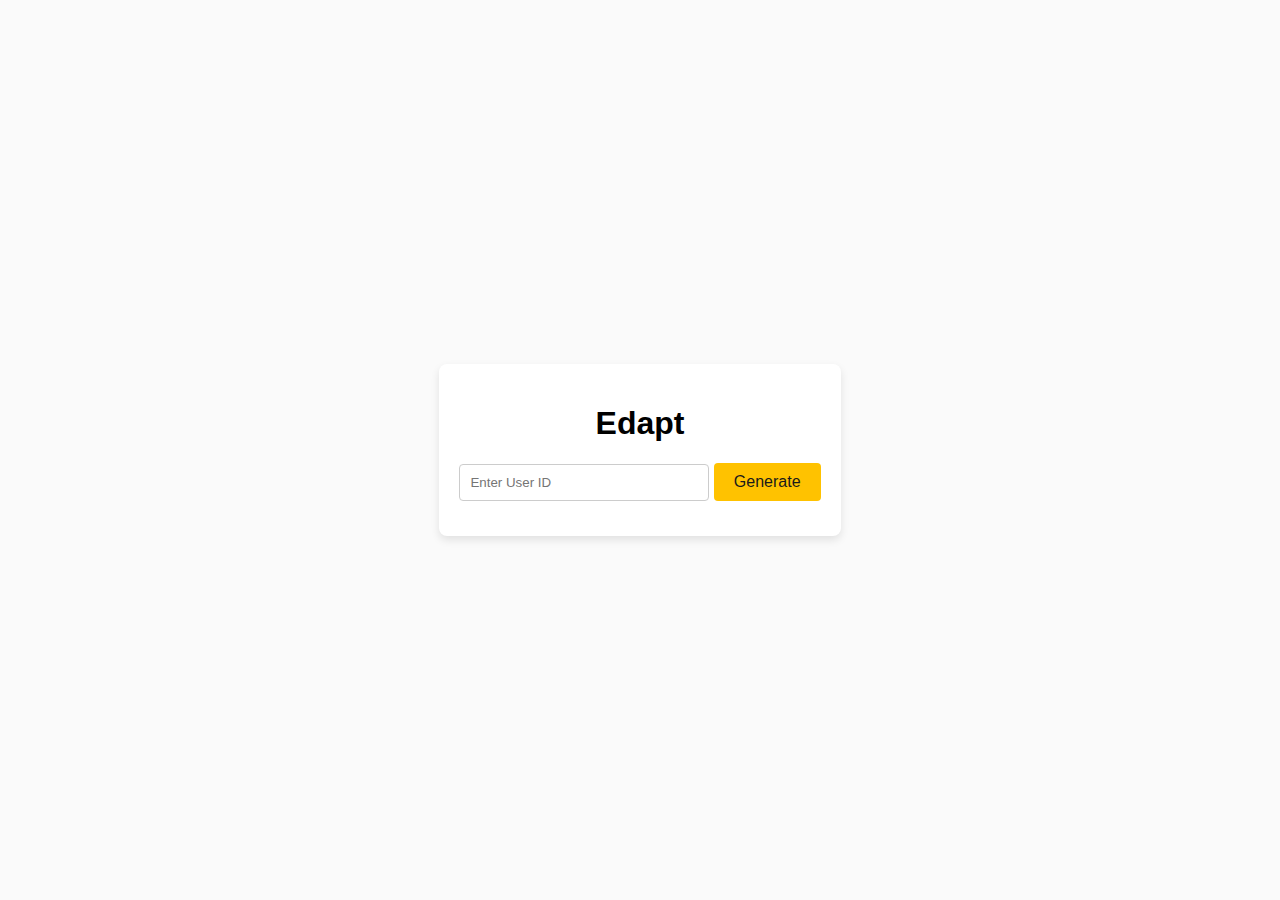
<file: Frontend/index.html>
<!DOCTYPE html>
<html lang="en">
<head>
    <meta charset="UTF-8">
    <meta name="viewport" content="width=device-width, initial-scale=1.0">
    <title>User ID Entry</title>
    <link rel="stylesheet" href="style.css">
</head>
<body>
    <div class="container">
        <h1>Edapt</h1>
        <div class="input-group">
            <input type="text" id="userIdInput" placeholder="Enter User ID">
            <button id="generateButton">Generate</button>
        </div>
    </div>
    <script src="index.js"></script>
</body>
</html>
</file>
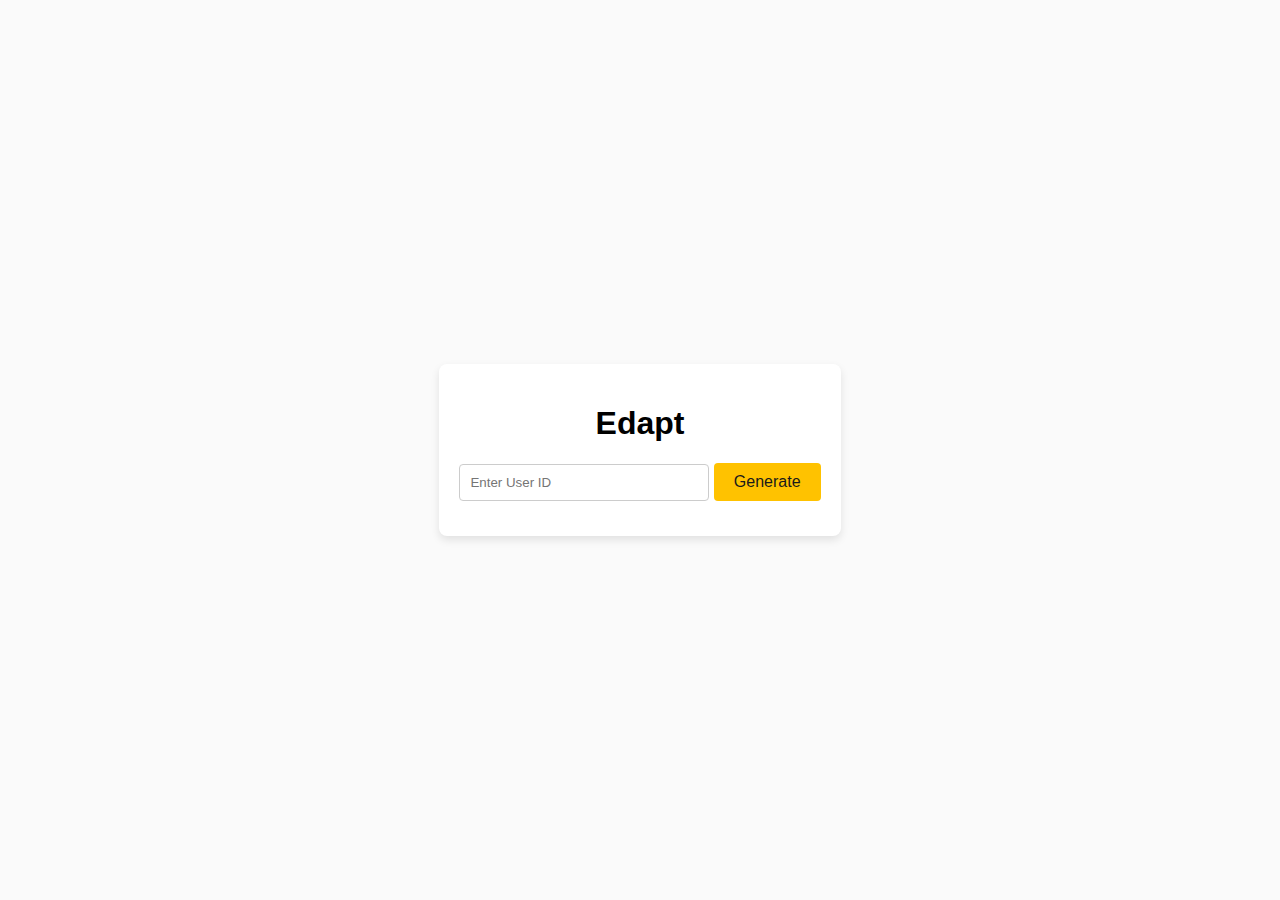
<file: Frontend/loading.html>
<!DOCTYPE html>
<html lang="en">
<head>
    <meta charset="UTF-8">
    <meta name="viewport" content="width=device-width, initial-scale=1.0">
    <title>Generating Roadmap...</title>
    <link rel="stylesheet" href="style.css">
</head>
<body>
    <div class="container">
        <div id="loadingSpinner">
            <div class="loader"></div>
            <p>Generating Roadmap...</p>
        </div>
    </div>
    <script src="loading.js"></script>
</body>
</html>
</file>
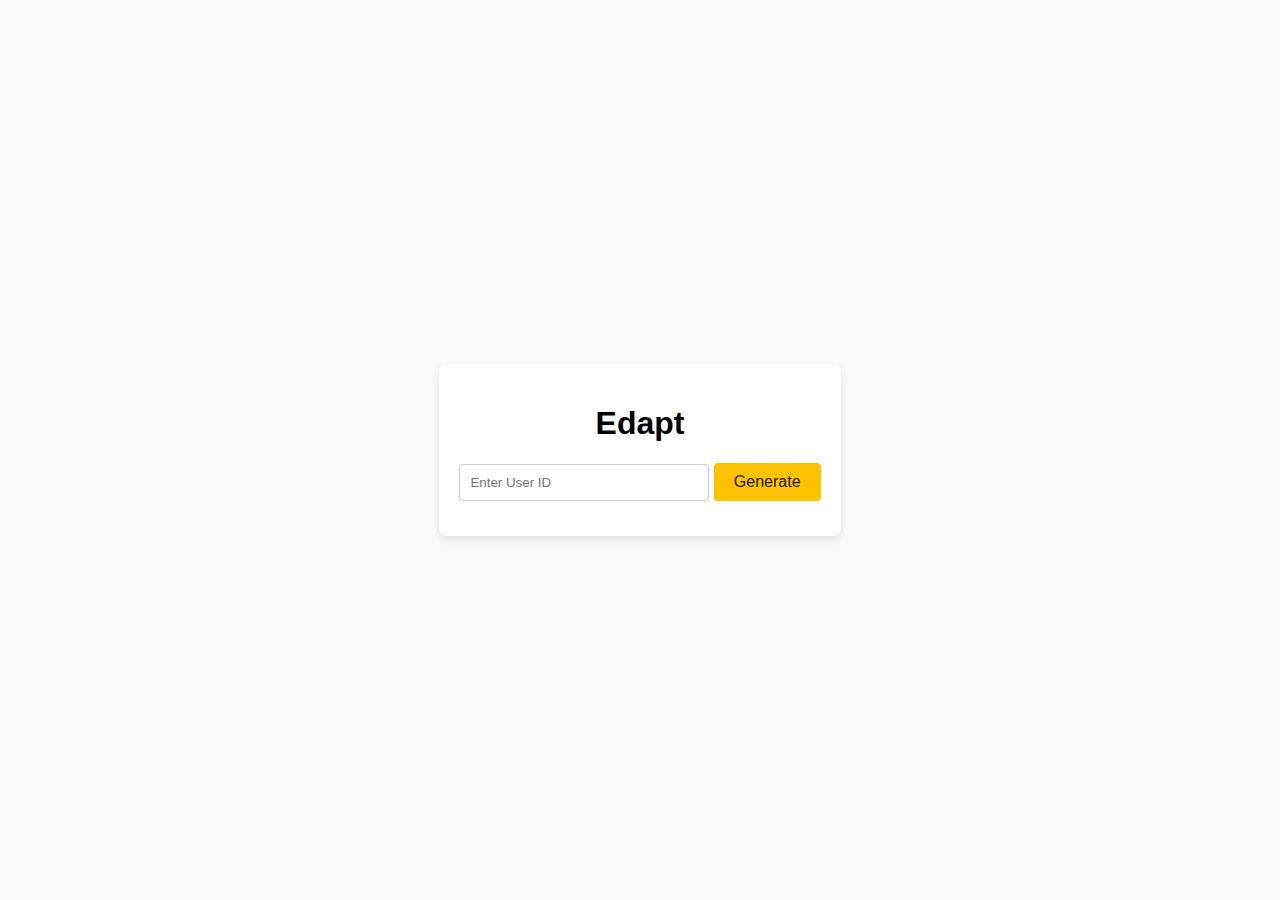
<file: Frontend/roadmap.html>
<!DOCTYPE html>
<html lang="en">
<head>
    <meta charset="UTF-8">
    <meta name="viewport" content="width=device-width, initial-scale=1.0">
    <title>Roadmap</title>
    <style>
        :root {
            --background: #F3F4F6;
            --text-primary: #1F2937;
            --text-secondary: #4B5563;
            --border-dark: #1F2937;
            --yellow-primary: #FDFF00;
            --yellow-hover: #D6D700;
            --cream-primary: #FFE599;
            --cream-hover: #F3C950;
            --blue-primary: #4136D4;
            --connector-color: #2B78E4;
            --shadow-color: rgba(0,0,0,0.1);
        }
        body {
            margin: 0;
            padding: 20px;
            background: var(--background);
            font-family: -apple-system, BlinkMacSystemFont, 'Segoe UI', sans-serif;
        }
        #roadmap-container {
            max-width: 1400px;
            margin: 0 auto;
            background: white;
            border-radius: 8px;
            padding: 40px;
            box-shadow: 0 4px 6px var(--shadow-color);
            overflow: hidden; /* Ensure shadows are not cut off */
        }

        /* Hover States */
        .topic-node:hover rect { fill: var(--yellow-hover); }
        .subtopic-node:hover rect { fill: var(--cream-hover); }

        /* Animation Keyframes */
        @keyframes fadeInUp {
          from {
            opacity: 0;
            transform: translateY(20px);
          }
          to {
            opacity: 1;
            transform: translateY(0);
          }
        }

        .node-animated {
          opacity: 0; /* Initial state for animation */
          animation: fadeInUp 0.4s ease-out forwards;
        }
    </style>
</head>
<body>
    <div id="roadmap-container"></div>

    <script>
        document.addEventListener('DOMContentLoaded', function() {
            const roadmapContainer = document.getElementById('roadmap-container');

            const roadmapDataString = sessionStorage.getItem('roadmapData');
            if (!roadmapDataString) {
                alert('Error: Roadmap data not found in session storage. Please generate a roadmap first.');
                window.location.href = 'index.html'; // Redirect back to initial page
                return;
            }

            let roadmapData;
            try {
                roadmapData = JSON.parse(roadmapDataString);
            } catch (e) {
                roadmapContainer.innerHTML = '<p>Error: Malformed roadmap JSON data in session storage.</p>';
                console.error('Malformed roadmap JSON:', e);
                return;
            }

            // Helper to create SVG elements
            function createSVGElement(tag, attributes = {}) {
                const element = document.createElementNS("http://www.w3.org/2000/svg", tag);
                for (const key in attributes) {
                    element.setAttribute(key, attributes[key]);
                }
                return element;
            }

            // Text wrapping/truncation helper
            function wrapText(text, maxWidthChars) {
                if (text.length <= maxWidthChars) return text;
                return text.substring(0, maxWidthChars - 3) + '...';
            }

            // --- Constants for Layout and Styling (from prompt) ---
            const VIEWBOX_WIDTH = 1845; // 1105 - (-740)
            const VIEWBOX_MIN_X = -740;
            const VIEWBOX_MIN_Y = -294;
            const CENTER_X = -191; // Approximate center X from roadmap.sh example

            // Spacing Constants
            const TITLE_TO_TOPIC = 162;
            const TOPIC_TO_SUBTOPIC_INITIAL = 200; 
            const SUBTOPIC_ROW_SPACING = 54; 
            const SUBTOPIC_TO_NEXT_TOPIC = 180; 
            const LEFT_SUBTOPIC_X_START = CENTER_X - 450; 
            const RIGHT_SUBTOPIC_X_START = CENTER_X + 42; 

            // Node Dimensions
            const TOPIC_NODE_WIDTH = 229.3;
            const TOPIC_NODE_HEIGHT = 46.3;
            const SUBTOPIC_NODE_MIN_WIDTH = 97;
            const SUBTOPIC_NODE_MAX_WIDTH = 277;
            const SUBTOPIC_NODE_HEIGHT = 46.3;
            const BUTTON_NODE_WIDTH = 200; 
            const BUTTON_NODE_HEIGHT = 46.3;
            const SECTION_NODE_WIDTH = 600; 
            const PARAGRAPH_NODE_WIDTH = 400; 

            // --- Dynamic Height Calculation ---
            function calculateRoadmapHeight(nodes) {
                let maxY = VIEWBOX_MIN_Y; // Start with viewBox minY
                nodes.forEach(node => {
                    if (node.y !== undefined) {
                        let nodeBottom = node.y;
                        let nodeHeight = node.height || 0;
                        if (node.type === 'title') {
                            nodeHeight = 28; // Approximate height for title text
                        } else if (node.type === 'topic') {
                            nodeHeight = TOPIC_NODE_HEIGHT;
                        } else if (node.type === 'subtopic') {
                            nodeHeight = SUBTOPIC_NODE_HEIGHT;
                        } else if (node.type === 'button') {
                            nodeHeight = BUTTON_NODE_HEIGHT;
                        }
                        nodeBottom = node.y + nodeHeight;
                        maxY = Math.max(maxY, nodeBottom);
                    }
                });
                return maxY + 200; // Add some bottom padding
            }

            const calculatedHeight = calculateRoadmapHeight(roadmapData.nodes);

            const svg = createSVGElement("svg", {
                width: "100%", // Make it responsive within its container
                height: calculatedHeight - VIEWBOX_MIN_Y,
                viewBox: `${VIEWBOX_MIN_X} ${VIEWBOX_MIN_Y} ${VIEWBOX_WIDTH} ${calculatedHeight - VIEWBOX_MIN_Y}`,
                style: `background-color: var(--background);`
            });

            // --- Define SVG Filters and Gradients ---
            const defs = createSVGElement("defs");

            // Box shadow for topics, subtopics, buttons, sections, paragraphs
            const boxShadowFilter = createSVGElement("filter", { id: "box-shadow" });
            boxShadowFilter.innerHTML = `
                <feGaussianBlur in="SourceAlpha" stdDeviation="3"/>
                <feOffset dx="0" dy="4" result="offsetblur"/>
                <feFlood flood-color="var(--shadow-color)"/>
                <feComposite in2="offsetblur" operator="in"/>
                <feMerge>
                    <feMergeNode/>
                    <feMergeNode in="SourceGraphic"/>
                </feMerge>
            `;
            defs.appendChild(boxShadowFilter);
            
            // Text shadow for title
            const textShadowFilter = createSVGElement("filter", { id: "text-shadow" });
            textShadowFilter.innerHTML = `
                <feGaussianBlur in="SourceAlpha" stdDeviation="1"/>
                <feOffset dx="0" dy="1" result="offsetblur"/>
                <feFlood flood-color="rgba(0,0,0,0.15)"/>
                <feComposite in2="offsetblur" operator="in"/>
                <feMerge>
                    <feMergeNode/>
                    <feMergeNode in="SourceGraphic"/>
                </feMerge>
            `;
            defs.appendChild(textShadowFilter);

            // Glow for connectors
            const connectorGlowFilter = createSVGElement("filter", { id: "connector-glow" });
            connectorGlowFilter.innerHTML = `
                <feGaussianBlur stdDeviation="2"/>
                <feFlood flood-color="rgba(43,120,228,0.3)"/>
                <feComposite operator="in"/>
                <feMerge>
                    <feMergeNode/>
                    <feMergeNode in="SourceGraphic"/>
                </feMerge>
            `;
            defs.appendChild(connectorGlowFilter);

            svg.appendChild(defs);

            // Store node positions and dimensions for connections
            const nodeData = {};

            // --- Render Nodes ---
            roadmapData.nodes.forEach((node, index) => {
                let element;
                let textElement;
                let currentX = node.x;
                let currentY = node.y;
                let nodeWidth = node.width || 0;
                let nodeHeight = node.height || 0;

                switch (node.type) {
                    case "title":
                        element = createSVGElement("text", {
                            x: CENTER_X,
                            y: currentY,
                            "font-size": "28px",
                            "font-weight": "700",
                            "text-anchor": "middle",
                            fill: "var(--text-primary)",
                            filter: "url(#text-shadow)",
                            class: "node-animated"
                        });
                        element.textContent = node.title;
                        nodeWidth = element.getBBox ? element.getBBox().width : 0; // Estimate width for text
                        nodeHeight = 28; // Fixed height for title
                        break;
                    case "topic":
                        nodeWidth = TOPIC_NODE_WIDTH;
                        nodeHeight = TOPIC_NODE_HEIGHT;
                        currentX = CENTER_X - nodeWidth / 2; // Center topic nodes
                        element = createSVGElement("rect", {
                            x: currentX,
                            y: currentY,
                            width: nodeWidth,
                            height: nodeHeight,
                            fill: "var(--yellow-primary)",
                            stroke: "var(--border-dark)",
                            "stroke-width": 2.7,
                            rx: 5,
                            filter: "url(#box-shadow)",
                            class: "topic-node node-animated"
                        });
                        textElement = createSVGElement("text", {
                            x: CENTER_X,
                            y: currentY + nodeHeight / 2,
                            "font-size": "17px",
                            "font-weight": "normal",
                            "text-anchor": "middle",
                            "dominant-baseline": "middle",
                            fill: "var(--text-primary)",
                            class: "node-animated"
                        });
                        textElement.textContent = wrapText(node.title, 25);
                        break;
                    case "subtopic":
                        nodeWidth = node.width || SUBTOPIC_NODE_MAX_WIDTH; // Use node's width or default max
                        nodeHeight = SUBTOPIC_NODE_HEIGHT;
                        // Subtopics are positioned relative to their parent topic, this X is a placeholder
                        // Actual X will be calculated based on side and parent topic
                        currentX = node.side === "left" ? (CENTER_X + LEFT_SUBTOPIC_X_START) : (CENTER_X + RIGHT_SUBTOPIC_X_START);
                        element = createSVGElement("rect", {
                            x: currentX,
                            y: currentY,
                            width: nodeWidth,
                            height: nodeHeight,
                            fill: "var(--cream-primary)",
                            stroke: "var(--border-dark)",
                            "stroke-width": 2.7,
                            rx: 5,
                            filter: "url(#box-shadow)",
                            class: "subtopic-node node-animated"
                        });
                        textElement = createSVGElement("text", {
                            x: currentX + nodeWidth / 2,
                            y: currentY + nodeHeight / 2,
                            "font-size": "17px",
                            "font-weight": "normal",
                            "text-anchor": "middle",
                            "dominant-baseline": "middle",
                            fill: "var(--text-primary)",
                            class: "node-animated"
                        });
                        textElement.textContent = wrapText(node.title, 25);

                        // Add badge if specified
                        if (node.badge) {
                            const badgeColor = {
                                "recommended": "#874EFE",
                                "alternative": "#4F7A28",
                                "optional": "#929292"
                            }[node.badge];

                            const badgeCircle = createSVGElement("circle", {
                                cx: currentX + 9.5, // Position top-left, overlapping by 10px
                                cy: currentY + 9.5,
                                r: 9.5,
                                fill: badgeColor,
                                class: "node-animated"
                            });
                            svg.appendChild(badgeCircle);

                            // Add checkmark for recommended badge
                            if (node.badge === "recommended") {
                                const checkmark = createSVGElement("path", {
                                    d: `M ${currentX + 9.5 - 4},${currentY + 9.5} L ${currentX + 9.5 - 1.5},${currentY + 9.5 + 3} L ${currentX + 9.5 + 3.5},${currentY + 9.5 - 2}`,
                                    fill: "none",
                                    stroke: "white",
                                    "stroke-width": 2,
                                    "stroke-linecap": "round",
                                    class: "node-animated"
                                });
                                svg.appendChild(checkmark);
                            }
                        }
                        break;
                    case "button":
                        nodeWidth = node.width || BUTTON_NODE_WIDTH;
                        nodeHeight = BUTTON_NODE_HEIGHT;
                        currentX = CENTER_X - nodeWidth / 2;
                        element = createSVGElement("rect", {
                            x: currentX,
                            y: currentY,
                            width: nodeWidth,
                            height: nodeHeight,
                            fill: "var(--blue-primary)",
                            stroke: "var(--blue-primary)",
                            "stroke-width": 2.7,
                            rx: 5,
                            filter: "url(#box-shadow)",
                            class: "button-node node-animated"
                        });
                        textElement = createSVGElement("text", {
                            x: CENTER_X,
                            y: currentY + nodeHeight / 2,
                            "font-size": "17px",
                            "font-weight": "normal",
                            "text-anchor": "middle",
                            "dominant-baseline": "middle",
                            fill: "white",
                            class: "node-animated"
                        });
                        textElement.textContent = node.title;
                        if (node.url) {
                            element.addEventListener('click', () => window.open(node.url, '_blank'));
                            element.style.cursor = 'pointer';
                            textElement.addEventListener('click', () => window.open(node.url, '_blank'));
                            textElement.style.cursor = 'pointer';
                        }
                        break;
                    case "vertical": // Vertical line node (main spine)
                        element = createSVGElement("line", {
                            x1: node.x1,
                            y1: node.y1,
                            x2: node.x2,
                            y2: node.y2,
                            stroke: "var(--connector-color)",
                            "stroke-width": 3.75,
                            "stroke-dasharray": node.style === "dashed" ? "0.8 8" : "0",
                            "stroke-linecap": "round",
                            filter: "url(#connector-glow)",
                            class: "node-animated"
                        });
                        break;
                    case "horizontal": // Horizontal line node
                        element = createSVGElement("line", {
                            x1: node.x1,
                            y1: node.y1,
                            x2: node.x2,
                            y2: node.y2,
                            stroke: "var(--connector-color)",
                            "stroke-width": 3.75,
                            "stroke-dasharray": node.style === "dashed" ? "0.8 8" : "0",
                            "stroke-linecap": "round",
                            filter: "url(#connector-glow)",
                            class: "node-animated"
                        });
                        break;
                    case "section":
                        nodeWidth = node.width || SECTION_NODE_WIDTH;
                        nodeHeight = node.height || 100; // Default height for section
                        currentX = node.x || (CENTER_X - SECTION_NODE_WIDTH / 2);
                        element = createSVGElement("rect", {
                            x: currentX,
                            y: currentY,
                            width: nodeWidth,
                            height: nodeHeight,
                            fill: "white",
                            stroke: "var(--border-dark)",
                            "stroke-width": 2.7,
                            rx: 5,
                            filter: "url(#box-shadow)",
                            class: "section-node node-animated"
                        });
                        textElement = createSVGElement("text", {
                            x: CENTER_X,
                            y: currentY + 20,
                            "font-size": "20px",
                            "font-weight": "bold",
                            "text-anchor": "middle",
                            fill: "var(--text-primary)",
                            class: "node-animated"
                        });
                        textElement.textContent = node.title;
                        break;
                    case "paragraph":
                        nodeWidth = node.width || PARAGRAPH_NODE_WIDTH;
                        nodeHeight = node.height || 100; // Default height for paragraph
                        currentX = node.x || (CENTER_X - PARAGRAPH_NODE_WIDTH / 2);
                        element = createSVGElement("rect", {
                            x: currentX,
                            y: currentY,
                            width: nodeWidth,
                            height: nodeHeight,
                            fill: "white",
                            stroke: "var(--border-dark)",
                            "stroke-width": 2.5,
                            rx: 5,
                            filter: "url(#box-shadow)",
                            class: "paragraph-node node-animated"
                        });
                        textElement = createSVGElement("text", {
                            x: CENTER_X,
                            y: currentY + 20,
                            "font-size": "16px",
                            "text-anchor": "middle",
                            fill: "var(--text-primary)",
                            class: "node-animated"
                        });
                        textElement.textContent = wrapText(node.title, 50); // Example truncation
                        break;
                    default:
                        console.warn("Unknown node type:", node.type);
                        return;
                }

                if (element) {
                    svg.appendChild(element);
                    nodeData[node.id] = { x: currentX, y: currentY, width: nodeWidth, height: nodeHeight, type: node.type };
                }
                if (textElement) {
                    svg.appendChild(textElement);
                }
            });

            // Render connections
            roadmapData.connections.forEach(connection => {
                const fromNode = nodeData[connection.from];
                const toNode = nodeData[connection.to];

                if (!fromNode || !toNode) {
                    console.warn("Missing node for connection:", connection);
                    return;
                }

                let pathD;
                let startX, startY, endX, endY;

                if (connection.type === "vertical") {
                    startX = fromNode.x + fromNode.width / 2;
                    startY = fromNode.y + fromNode.height;
                    endX = toNode.x + toNode.width / 2;
                    endY = toNode.y;
                    pathD = `M ${startX},${startY} L ${endX},${endY}`;
                } else if (connection.type === "curved") {
                    startY = fromNode.y + fromNode.height / 2;
                    endY = toNode.y + toNode.height / 2;

                    // Adjust startX and endX based on which side the subtopic is
                    if (fromNode.type === "subtopic") {
                        if (fromNode.x < toNode.x) { // Subtopic on left, connecting to right of topic
                            startX = fromNode.x + fromNode.width;
                            endX = toNode.x;
                        } else { // Subtopic on right, connecting to left of topic
                            startX = fromNode.x;
                            endX = toNode.x + toNode.width;
                        }
                    }
                     else { // General curved connection between other nodes
                        startX = fromNode.x + fromNode.width / 2;
                        endX = toNode.x + toNode.width / 2;
                    }

                    const controlPointOffset = Math.abs(endX - startX) * 0.35;

                    if (startX < endX) { // Connecting from left to right
                        pathD = `M ${startX},${startY} C ${startX + controlPointOffset},${startY} ${endX - controlPointOffset},${endY} ${endX},${endY}`;
                    } else { // Connecting from right to left
                        pathD = `M ${startX},${startY} C ${startX - controlPointOffset},${startY} ${endX + controlPointOffset},${endY} ${endX},${endY}`;
                    }
                }

                if (pathD) {
                    const connectorPath = createSVGElement("path", {
                        d: pathD,
                        stroke: "var(--connector-color)",
                        "stroke-width": 3.5,
                        "stroke-dasharray": connection.style === "dashed" ? "0.8 8" : "0",
                        fill: "none",
                        "stroke-linecap": "round",
                        "stroke-linejoin": "round",
                        "stroke-opacity": 1,
                        filter: "url(#connector-glow)",
                        class: "node-animated"
                    });
                    svg.appendChild(connectorPath);
                }
            });

            // Render Legend
            const legendX = -713;
            const legendY = -272;
            const legendWidth = 351;
            const legendHeight = 121;

            const legendRect = createSVGElement("rect", {
                x: legendX,
                y: legendY,
                width: legendWidth,
                height: legendHeight,
                rx: 5,
                fill: "white",
                stroke: "black",
                "stroke-width": 2.7,
                class: "node-animated"
            });
            svg.appendChild(legendRect);

            const legendItems = [
                { color: "#874EFE", text: "Personal Recommendation / Opinion" },
                { color: "#4F7A28", text: "Alternative Option" },
                { color: "#929292", text: "Order not strict / Learn anytime" }
            ];

            legendItems.forEach((item, index) => {
                const itemY = legendY + 28 + (index * 32);
                const circle = createSVGElement("circle", {
                    cx: legendX + 34,
                    cy: itemY,
                    r: 9.5,
                    fill: item.color,
                    class: "node-animated"
                });
                svg.appendChild(circle);

                const text = createSVGElement("text", {
                    x: legendX + 52,
                    y: itemY + 2, // Adjust for vertical alignment
                    "font-size": "14px",
                    fill: "var(--text-primary)",
                    class: "node-animated"
                });
                text.textContent = item.text;
                svg.appendChild(text);
            });


            roadmapContainer.appendChild(svg);

            // Apply animations with staggered delay
            const animatedElements = document.querySelectorAll('.node-animated');
            animatedElements.forEach((el, i) => {
                el.style.animationDelay = `${i * 0.02}s`; // Staggered delay
            });
        });
    </script>
</body>
</html>
</file>
<file: Frontend/style.css>
:root {
  --phase-line-color: #2B78E4;
  --phase-line-opacity: 0.95;
  --milestone-bg-start: #FFC200;
  --milestone-bg-end: #E0A800;
  --subtopic-bg-start: #FFE599;
  --subtopic-bg-end: #FFF3CC;
  --connector-color: #2B78E4;
  --connector-opacity: 0.8;
  --background-color: #FAFAFA;
  --text-primary: #1a1a1a;
  --text-secondary: #2a2a2a;
  --border-dark: #333;
  --badge-border: #2B78E4;
}

body {
    margin: 0;
    font-family: Arial, sans-serif;
    display: flex;
    justify-content: center;
    align-items: center;
    min-height: 100vh;
    background-color: var(--background-color);
}

.container {
    display: flex;
    flex-direction: column;
    align-items: center;
    padding: 20px;
    border-radius: 8px;
    box-shadow: 0 4px 8px rgba(0, 0, 0, 0.1);
    background-color: #fff;
}

input[type="text"] {
    padding: 10px;
    margin-bottom: 15px;
    border: 1px solid #ccc;
    border-radius: 4px;
    width: 250px;
    max-width: 80%;
    box-sizing: border-box;
}

button {
    padding: 10px 20px;
    background-color: var(--milestone-bg-start); /* Amber/Gold Yellow theme */
    color: var(--text-primary);
    border: none;
    border-radius: 4px;
    cursor: pointer;
    font-size: 16px;
    transition: background-color 0.2s ease;
}

button:hover {
    background-color: var(--milestone-bg-end);
}

/* Loading Spinner Styles */
.spinner-hidden {
    display: none;
}

#loadingSpinner {
    display: flex;
    flex-direction: column;
    align-items: center;
    margin-top: 20px;
    color: var(--text-primary);
}

.loader {
    border: 4px solid #f3f3f3;
    border-top: 4px solid var(--milestone-bg-start); /* Amber/Gold Yellow spinner */
    border-radius: 50%;
    width: 30px;
    height: 30px;
    animation: spin 1s linear infinite;
    margin-bottom: 10px;
}

@keyframes spin {
    0% { transform: rotate(0deg); }
    100% { transform: rotate(360deg); }
}

/* New Animation Keyframes */
@keyframes fadeInUp {
  from {
    opacity: 0;
    transform: translateY(20px);
  }
  to {
    opacity: 1;
    transform: translateY(0);
  }
}

.phase-group {
  animation: fadeInUp 0.4s ease-out forwards;
  animation-delay: calc(var(--phase-index) * 0.1s);
}

/* Roadmap SVG specific styles */
#roadmapSVGContainer {
    margin-top: 20px;
    /* Ensure SVG is responsive if needed, though fixed width is specified */
    max-width: 100%;
    height: auto;
}

.milestone-rect {
    filter: drop-shadow(0 4px 12px rgba(0,0,0,0.15));
}

.subtopic-rect {
    filter: drop-shadow(0 3px 8px rgba(0,0,0,0.12));
}

.badge-circle {
    filter: drop-shadow(0 2px 6px rgba(0,0,0,0.2));
}

.phase-line {
    filter: drop-shadow(0 0 4px rgba(43,120,228,0.2));
}

.connector-path {
    filter: drop-shadow(0 0 2px rgba(43,120,228,0.15));
}
</file>
